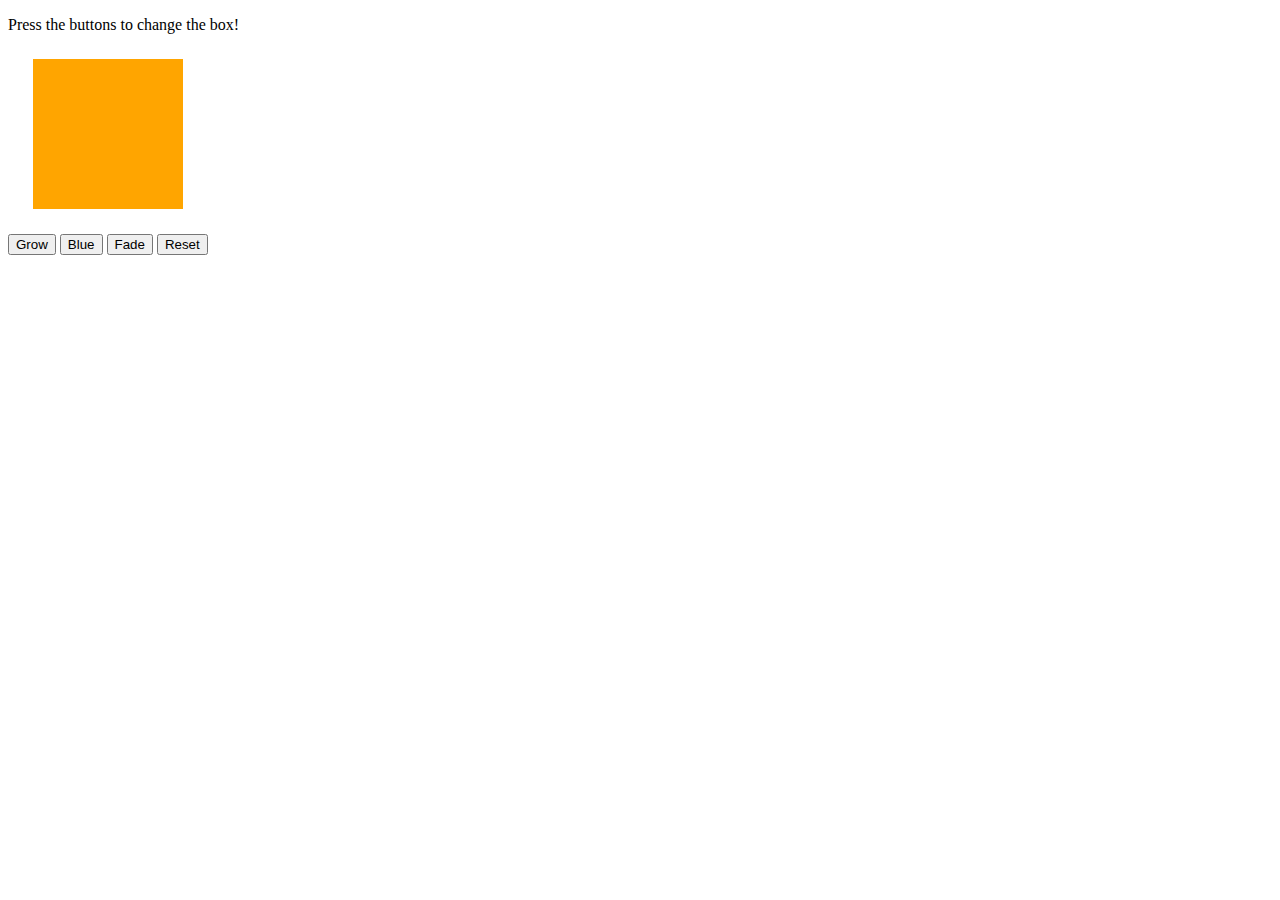
<file: PREWORK_KFD/Module-6/jiggle into javascript/index.html>
<!DOCTYPE html>
<html>
<head>
    <title>Jiggle Into JavaScript</title>
    <!-- <script type="text/javascript" src="https://cdnjs.cloudflare.com/ajax/libs/jquery/3.1.0/jquery.min.js"></script> -->
</head>
<body>

    <p>Press the buttons to change the box!</p>

    <div id="box" style="height:150px; width:150px; background-color:orange; margin:25px; opacity:1.0"></div>

    <button id="button1" onclick="grow(box)">Grow</button>
    <button id="button2" onclick="blue(box)">Blue</button>
    <button id="button3" onclick="fade(box)">Fade</button>
    <button id="button4" onclick="reset(box)">Reset</button>

    <script type="text/javascript" src="javascript.js"></script>

</body>
</html>
</file>
